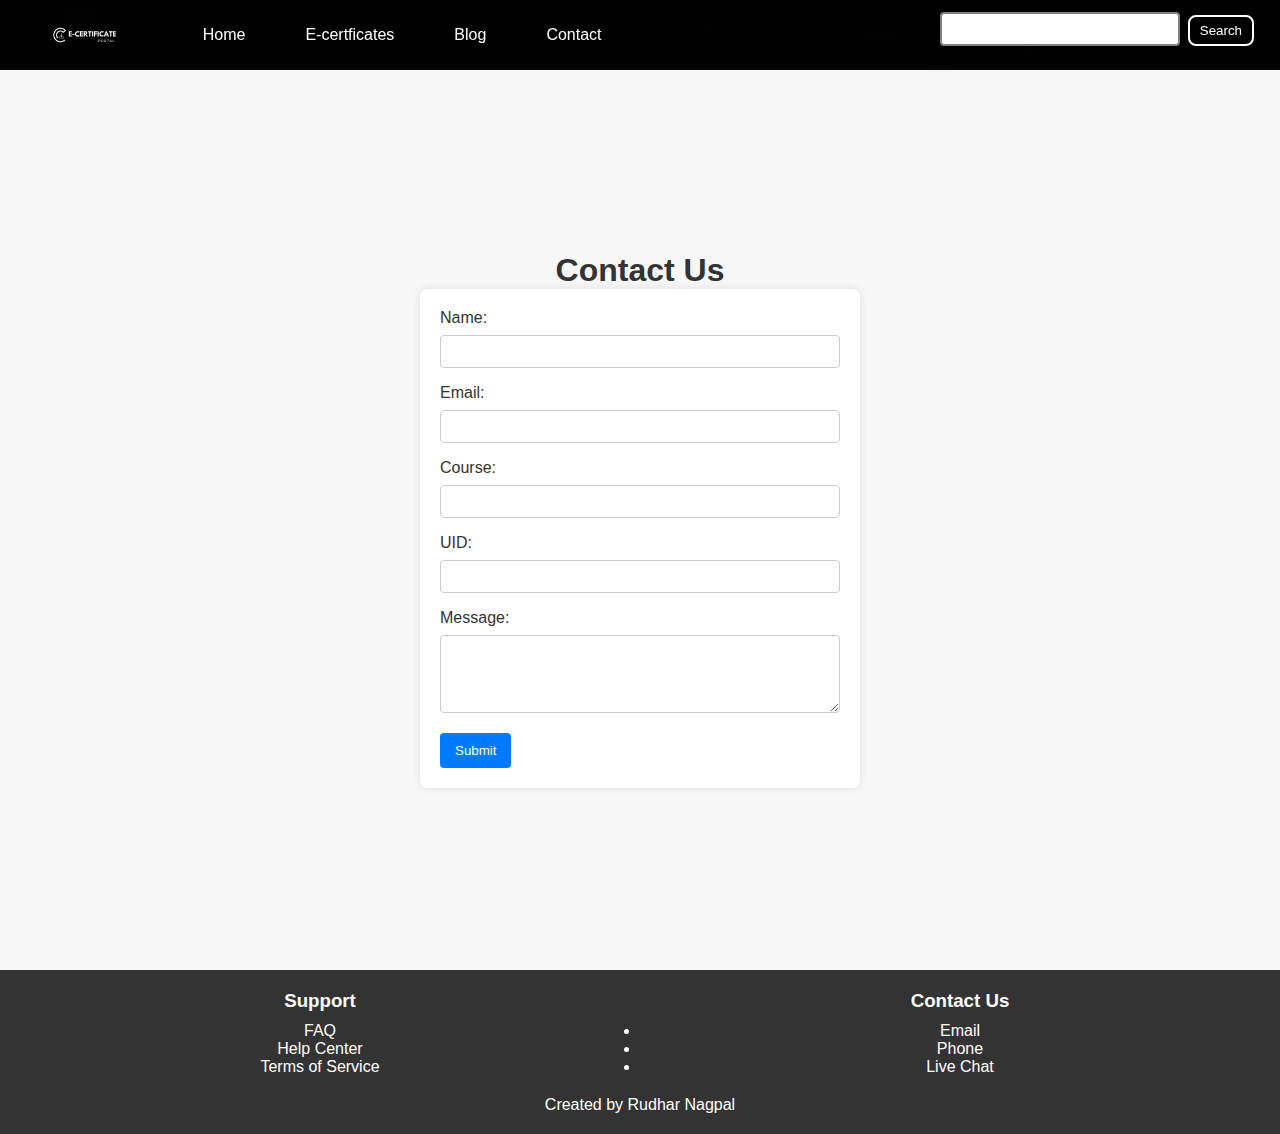
<file: contact.html>
<!DOCTYPE html>
<html lang="en">
<head>
  <meta charset="UTF-8">
  <meta name="viewport" content="width=device-width, initial-scale=1.0">
  <link rel="stylesheet" href="style.css">
  <title>Contact Form</title>
</head>
<header>
    <nav class="navbar background">
        <ul class="nav-list">
            <div class="logo"><img src="Black_and_White_Modern_Letter_C_Tech_Logo__4_-removebg-preview.png" alt="logo"></div>
            <li><a href="INDEX.HTML">Home</a></li>
            <li><a href="e-certificates.html">E-certficates</a></li>
            <li><a href="news.html">Blog</a></li>
            <li><a href="contact.html">Contact</a></li>
        </ul>
        <DIV CLASS="rightnav">
            <input type="text" name="search" id="search">
            <button class="btn btn-sm">Search
            </button>
        </DIV>
    </nav> 
</header>
<body>

  <div class="contact-container">
    <h1>Contact Us</h1>
    <form action="#" method="post">
      <label for="name">Name:</label>
      <input type="text" id="name" name="name" required>

      <label for="email">Email:</label>
      <input type="email" id="email" name="email" required>

      <label for="course">Course:</label>
      <input type="text" id="course" name="course" required>

      <label for="uid">UID:</label>
      <input type="text" id="uid" name="uid" required>

      <label for="message">Message:</label>
      <textarea id="message" name="message" rows="4" required></textarea>

      <button type="submit">Submit</button>
    </form>
  </div>


  <footer class="footer">
    <div class="footer-menu">
      <div class="footer-item">
        <h3>Support</h3>
        <ul>
          <li><a href="#">FAQ</a></li>
          <li><a href="#">Help Center</a></li>
          <li><a href="#">Terms of Service</a></li>
        </ul>
      </div>
      <div class="footer-item">
        <h3>Contact Us</h3>
        <ul>
          <li><a href="#">Email</a></li>
          <li><a href="#">Phone</a></li>
          <li><a href="#">Live Chat</a></li>
        </ul>
      </div>
    </div>
    <p class="footer-credit">Created by Rudhar Nagpal</p>
  </footer>



</body>
</html>
</file>
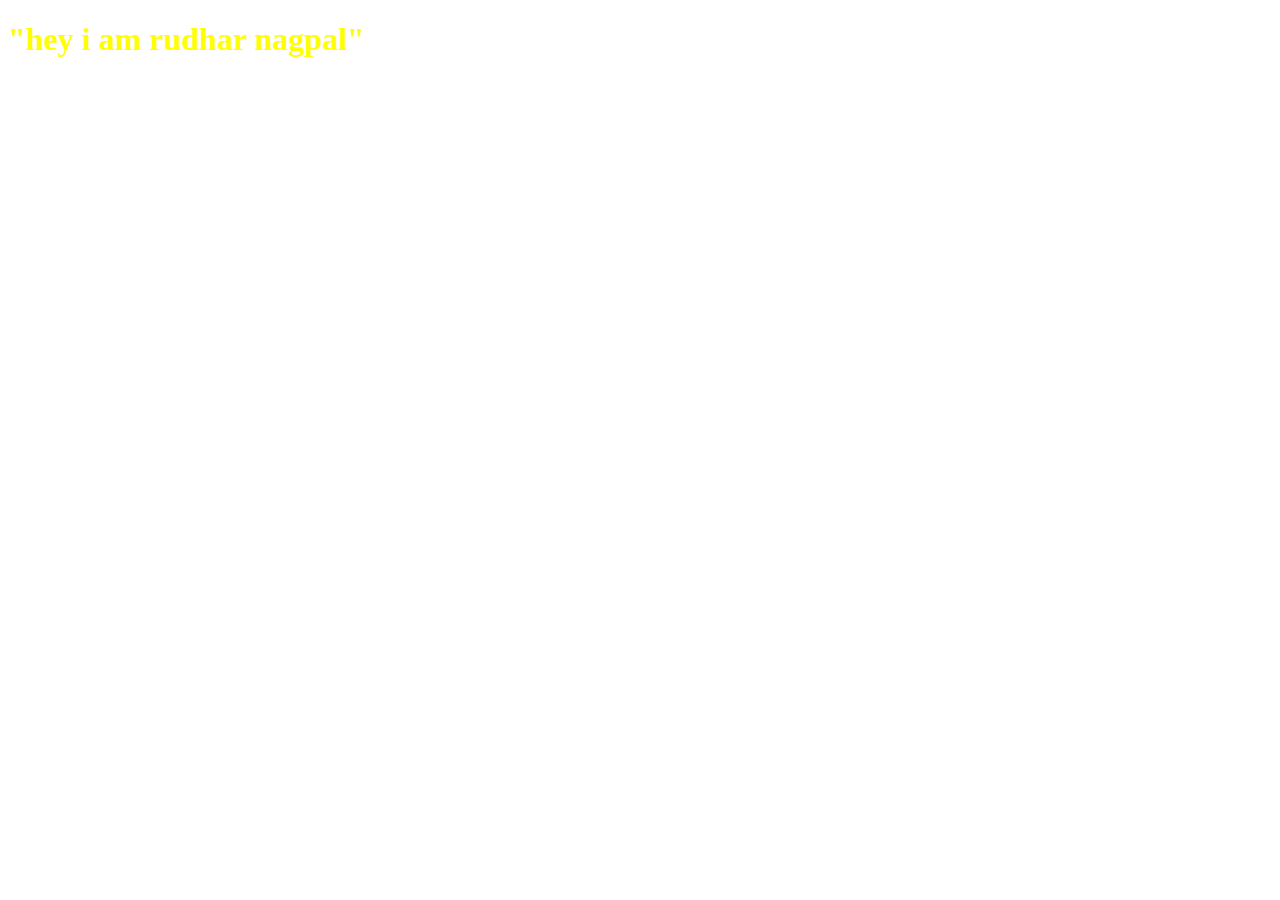
<file: demo3.html>
<!DOCTYPE html>
<html lang="en">
<head>
    <meta charset="UTF-8">
    <meta name="viewport" content="width=device-width, initial-scale=1.0">
    <title>Document</title>
    <link rel="stylesheet" href="demo3.css">
</head>
<body>
    <h1>
        "hey i am rudhar nagpal"
    </h1>
</body>
</html>
</file>
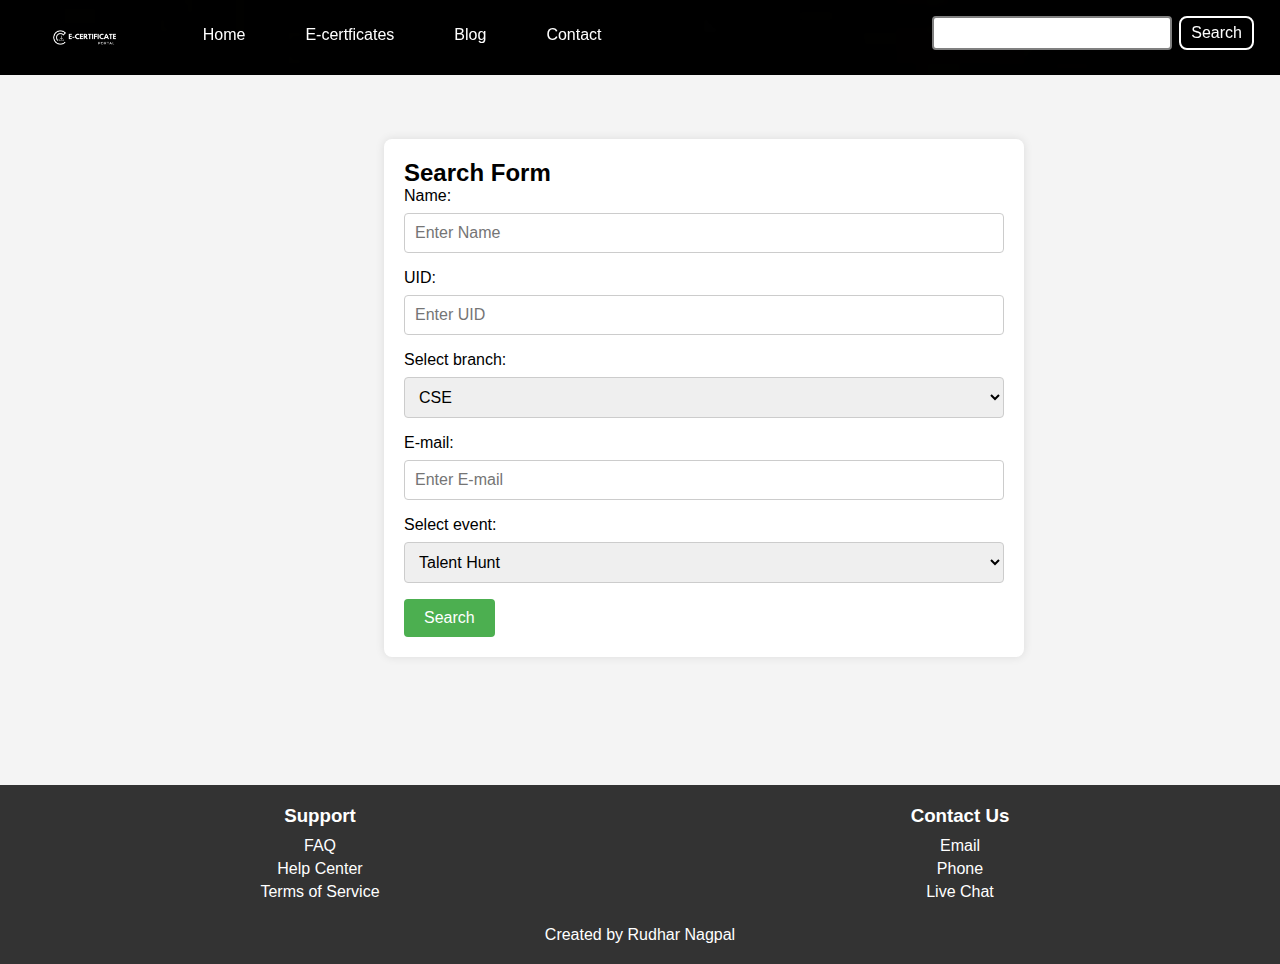
<file: e-certificates.html>
<!DOCTYPE html>
<html lang="en">
<head>
    <meta charset="UTF-8">
    <meta name="viewport" content="width=device-width, initial-scale=1.0">
    <title>Search Form</title>
    <link rel="stylesheet" href="style2.css">
   <header>
    <nav class="navbar background">
        <ul class="nav-list">
            <div class="logo"><img src="Black_and_White_Modern_Letter_C_Tech_Logo__4_-removebg-preview.png" alt="logo"></div>
            <li><a href="INDEX.HTML">Home</a></li>
            <li><a href="e-certificates.html">E-certficates</a></li>
            <li><a href="news.html">Blog</a></li>
            <li><a href="contact.html">Contact</a></li>
        </ul>
        <DIV CLASS="rightnav">
            <input type="text" name="search" id="search">
            <button class="btn btn-sm">Search
            </button>
        </DIV>
    </nav> 
   </header>
</head>
<body>
    


    <div class="search-form">
        <h2>Search Form</h2>
        <form action="#" method="post">
            <label for="name">Name:</label>
            <input type="text" id="name" name="name" placeholder="Enter Name">

            <label for="uid">UID:</label>
            <input type="text" id="uid" name="uid" placeholder="Enter UID">

            <label for="Select branch">Select branch:</label>
            <select id="branch" name="branch">
              <option value="CSE">CSE</option>
              <option value="CIVIL">CIVIL</option>
              <option value="ELECTRICAL">ELECTRICAL</option>
              <option value="MECHANICAL">MECHANICAL</option>
          </select>


            <label for="email">E-mail:</label>
            <input type="email" id="email" name="email" placeholder="Enter E-mail">


            <label for="Select event">Select event:</label>
            <select id="dropdown" name="dropdown">
                <option value="talent-hunt">Talent Hunt</option>
                <option value="python-course">Python Course</option>
                <option value="athletic-meet">Athletic Meet</option>
                <option value="presentation-competition">Presentation Competition</option>
            </select>

            <button type="submit">Search</button>
        </form>
    </div>
    <footer class="footer">
        <div class="footer-menu">
          <div class="footer-item">
            <h3>Support</h3>
            <ul>
              <li><a href="#">FAQ</a></li>
              <li><a href="#">Help Center</a></li>
              <li><a href="#">Terms of Service</a></li>
            </ul>
          </div>
          <div class="footer-item">
            <h3>Contact Us</h3>
            <ul>
              <li><a href="#">Email</a></li>
              <li><a href="#">Phone</a></li>
              <li><a href="#">Live Chat</a></li>
            </ul>
          </div>
        </div>
        <p class="footer-credit">Created by Rudhar Nagpal</p>
      </footer>



  

</body>
</html>
</file>
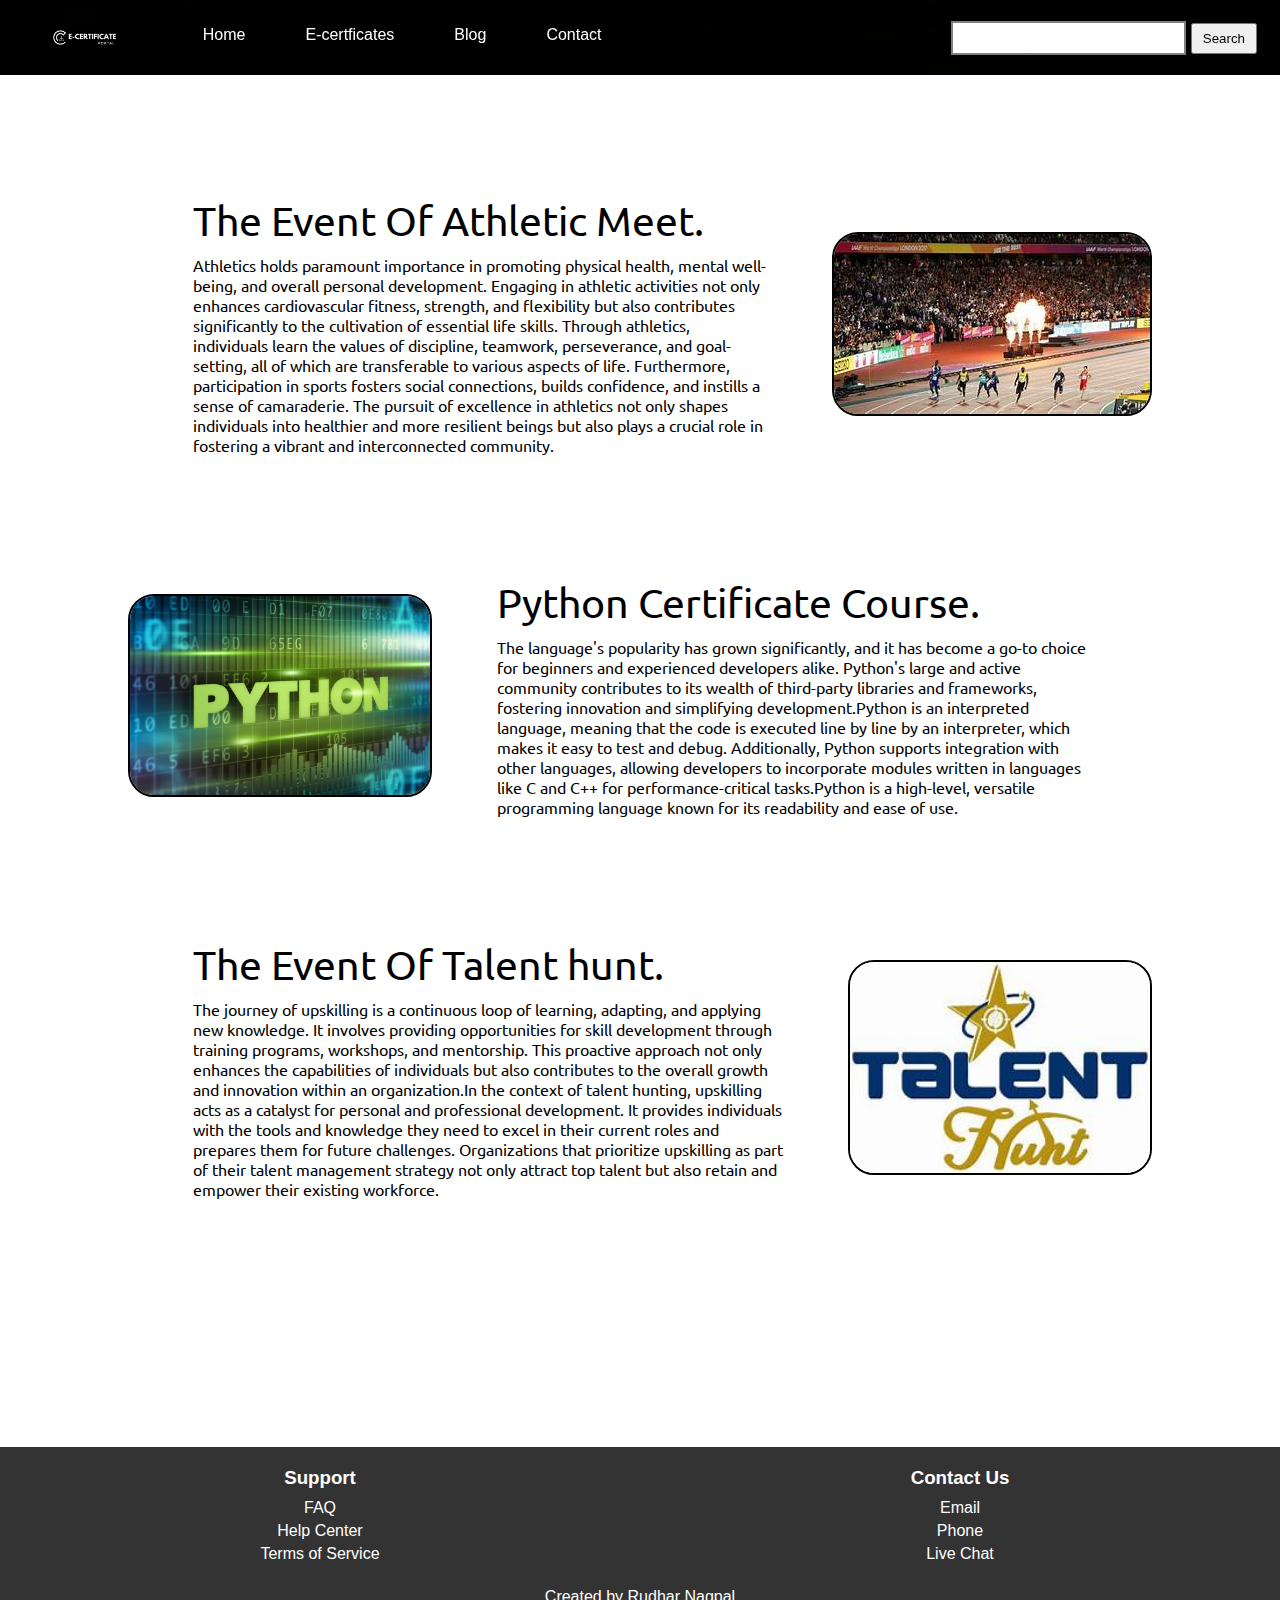
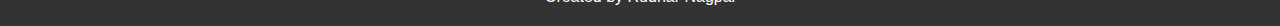
<file: news.html>
<!DOCTYPE html>
<html lang="en">
<head>
    <meta charset="UTF-8">
    <meta name="viewport" content="width=device-width, initial-scale=1.0">
    <title>blog</title>
    <link rel="stylesheet" href="stylenews.css">
        <header>
            <nav class="navbar background">
                <ul class="nav-list">
                    <div class="logo"><img src="Black_and_White_Modern_Letter_C_Tech_Logo__4_-removebg-preview.png" alt="logo"></div>
                    <li><a href="INDEX.HTML">Home</a></li>
                    <li><a href="e-certificates.html">E-certficates</a></li>
                    <li><a href="news.html">Blog</a></li>
                    <li><a href="contact.html">Contact</a></li>
                </ul>
                <DIV CLASS="rightnav">
                    <input type="text" name="search" id="search">
                    <button class="btn btn-sm">Search
                    </button>
                </DIV>
            </nav> 
           </header>
    
</head>


<body>
    <section class="section">
        <div class="paras">
        <p class="sectiontag text-big">The Event Of Athletic Meet.</p>
        <p class="sectionsubtag text-small">
            Athletics holds paramount importance in promoting physical health, mental well-being, and overall personal development. Engaging in athletic activities not only enhances cardiovascular fitness, strength, and flexibility but also contributes significantly to the cultivation of essential life skills. Through athletics, individuals learn the values of discipline, teamwork, perseverance, and goal-setting, all of which are transferable to various aspects of life. Furthermore, participation in sports fosters social connections, builds confidence, and instills a sense of camaraderie. The pursuit of excellence in athletics not only shapes individuals into healthier and more resilient beings but also plays a crucial role in fostering a vibrant and interconnected community.</p>
            </div>
            <div class="thumbnail">
                <img src="athletic.jpeg" alt="athletic image" class="imgfluid">
            </div>

    </section>

    
    <section class="section section-left">
        <div class="paras">
        <p class="sectiontag text-big">Python Certificate Course.</p>
        <p class="sectionsubtag text-small">The language's popularity has grown significantly, and it has become a go-to choice for beginners and experienced developers alike. Python's large and active community contributes to its wealth of third-party libraries and frameworks, fostering innovation and simplifying development.Python is an interpreted language, meaning that the code is executed line by line by an interpreter, which makes it easy to test and debug. Additionally, Python supports integration with other languages, allowing developers to incorporate modules written in languages like C and C++ for performance-critical tasks.Python is a high-level, versatile programming language known for its readability and ease of use.
           </p>
            </div>
            <div class="thumbnail">
                <img src="python course.jpg" alt="python" width="300" class="imgfluid">
            </div>

    </section>

    
    <section class="section section-three">
        <div class="paras">
        <p class="sectiontag text-big">The Event Of Talent hunt.</p>
        <p class="sectionsubtag text-small">The journey of upskilling is a continuous loop of learning, adapting, and applying new knowledge. It involves providing opportunities for skill development through training programs, workshops, and mentorship. This proactive approach not only enhances the capabilities of individuals but also contributes to the overall growth and innovation within an organization.In the context of talent hunting, upskilling acts as a catalyst for personal and professional development. It provides individuals with the tools and knowledge they need to excel in their current roles and prepares them for future challenges. Organizations that prioritize upskilling as part of their talent management strategy not only attract top talent but also retain and empower their existing workforce.
        </p>
            </div>
            <div class="thumbnail">
                <img src="talent hunt.jpeg" alt="athletic image" width="300"class="imgfluid">
            </div>

    </section>
    
    <footer class="footer">
        <div class="footer-menu">
          <div class="footer-item">
            <h3>Support</h3>
            <ul>
              <li><a href="#">FAQ</a></li>
              <li><a href="#">Help Center</a></li>
              <li><a href="#">Terms of Service</a></li>
            </ul>
          </div>
          <div class="footer-item">
            <h3>Contact Us</h3>
            <ul>
              <li><a href="#">Email</a></li>
              <li><a href="#">Phone</a></li>
              <li><a href="#">Live Chat</a></li>
            </ul>
          </div>
        </div>
        <p class="footer-credit">Created by Rudhar Nagpal</p>
      </footer>
</body>
</html>
</file>
<file: style.css>
@import url('https://fonts.googleapis.com/css2?family=Ubuntu&display=swap');

*{
    margin: 0;
    padding: 0%;
}
.logo{
    width: 20%;
    display:flex;
    justify-content: center;
    align-items: center; 
}
.logo img{
     width: 40%;
     
    ;


}
.navbar{
    display: flex;
    align-items: center;
    justify-content: center;
    position: sticky;
    top: 0%;
    cursor: pointer;

}
.nav-list {
    width: 70%;
    display: flex;
    align-items: center;
}
.nav-list li{
    list-style:none;
    padding: 26px 30px;
}
.nav-list li a{
    text-decoration: none;
    color: white;
}
.nav-list li a:hover{
    color: grey;
}
.rightnav{
    width: 30%;
    text-align: right;
    padding: 0 23px;
     
}
#search{
    padding: 5px;
    font-size: 17px;
    border: 2px solid grey;
    max-width: 240px;
}
.background{
    background:rgba(0, 0, 0, 0.7) url('th.jpeg');
    background-size: cover;
    background-blend-mode: darken;
    height: 100000;
}
.firstsection{
    height: 100vh;
}
.box-main{
    display: flex;
    justify-content: center;
    align-items: center;
    color: white;
    font-family: 'Segoe UI', Tahoma, Geneva, Verdana, sans-serif;
    max-width: 70%;
    margin: auto;
    height: 80%;

}
.firsthalf{
    width: 80% ;
    display: flex;
    flex-direction: column;
    text-align: left;
    justify-content: left;
    margin-right: 10%;
}
.secondhalf{
    width: 70%;
    margin-left: 60px;
    margin-top: 5%;
}
.secondhalf img{
    width: 100%;
    display: block;

}
.text-big{
    font-size: 41px;
}
.text-small{
    font-size: 18;
    margin-top: 10px;
}
.btn{
    padding: 8px 20px;
    margin: 7px 3px;
    border: 2px solid white;
    border-radius: 8px;
    background: none;
    color: white;
    cursor: pointer;
}
.btn-sm{
    padding:6px 10px;
    vertical-align: middle;
}
#onebt{
    margin-top: 5%;
}
.section{
    height: 500px;
    display: flex;
    align-items: center;
    justify-content: space-evenly;
    max-width: 80%;
    margin: auto;
    font-family: 'Ubuntu', sans-serif;
}
.section-left{
    flex-direction: row-reverse;
    margin-top: -10%;
     
}
.paras{
    padding: 0px 65px;
}
.sectionsubtag{
    font-family: 'Ubuntu', sans-serif;;
}
.section-three{
    margin-top: -10%;
}
.thumbnail img{
    border: 2px solid black;
    border-radius: 26px;
}
.ctr{
    background-color: rgb(255, 237, 201);
}
body {
    font-family: 'Arial', sans-serif;
    margin: 0;
    padding: 0;
  }
  
  .contact-container {
    background-color: #f7f7f7;
    display: flex;
    flex-direction: column;
    align-items: center;
    justify-content: center;
    height: 100vh;
  }
  
  h1 {
    color: #333;
  }
  
  form {
    background-color: #fff;
    border-radius: 8px;
    box-shadow: 0 0 10px rgba(0, 0, 0, 0.1);
    padding: 20px;
    width: 400px;
  }
  
  label {
    display: block;
    margin-bottom: 8px;
    color: #333;
  }
  
  input, textarea {
    width: 100%;
    padding: 8px;
    margin-bottom: 16px;
    box-sizing: border-box;
    border: 1px solid #ccc;
    border-radius: 4px;
  }
  
  input:focus, textarea:focus {
    outline: none;
    border-color: #007bff;
  }
  
  button {
    background-color: #007bff;
    color: #fff;
    padding: 10px 15px;
    border: none;
    border-radius: 4px;
    cursor: pointer;
  }
  
  button:hover {
    background-color: #0056b3;
  }
  body {
    font-family: 'Arial', sans-serif;
    margin: 0;
    padding: 0;
  }
  
  .footer {
    background-color: #333;
    color: #fff;
    padding: 20px 0;
    text-align: center;
  }
  
  .footer-menu {
    display: flex;
    justify-content: space-around;
  }
  
  .footer-item {
    flex: 1;
  }
  
  h3 {
    margin-bottom: 10px;
  }
  

  
 
  
  a {
    color: #fff;
    text-decoration: none;
  }
  
  a:hover {
    text-decoration: underline;
  }
  /* ... your existing CSS styles ... */

.footer-credit {
    color: #fff;
    margin-top: 20px;
  }

  .burger{
    display: none;
    position: absolute;
    cursor: pointer;
    right: 5%;
    top: 15px;
  }
  .line{
    width: 33px;
    background-color: white;
    height: 4px;
    margin: 5px 3px;
  }


  @media only screen and (max-width:1140px){
    .nav-list{
      flex-direction: column;

    }
    .navbar{
      flex-direction: column;
      transition: all 0.7s ease-out;
      height: 447px;
    }
    .rightnav{
      text-align: center;
    }
    #search{
      width: 100%;
    }
    .burger{
      display: block;
    }
    .h-nav-resp{
      height: 72px;
    }
    .v-class-resp{
      opacity: 0;
    }
  }
</file>
<file: demo3.css>
h1{
    color: yellow;
    
}
</file>
<file: style2.css>
@import url('https://fonts.googleapis.com/css2?family=Ubuntu&display=swap');

*{
    margin: 0;
    padding: 0%;
}
.logo{
    width: 20%;
    display:flex;
    justify-content: center;
    align-items: center; 
}
.logo img{
     width: 40%;
     
    ;


}
.navbar{
    display: flex;
    align-items: center;
    justify-content: center;
    position: sticky;
    top: 0%;
    cursor: pointer;

}
.nav-list {
    width: 70%;
    display: flex;
    align-items: center;
}
.nav-list li{
    list-style:none;
    padding: 26px 30px;
}
.nav-list li a{
    text-decoration: none;
    color: white;
}
.nav-list li a:hover{
    color: grey;
}
.rightnav{
    width:30%;
    text-align: right;
    padding: 0 23px;
     
}
#search{
    padding: 5px;
    font-size: 17px;
    border: 2px solid grey;
    max-width: 240px;
}
.background{
    background:rgba(0, 0, 0, 0.7) url('th.jpeg');
    background-size: cover;
    background-blend-mode: darken;
    height: 100000;
}
.firstsection{
    height: 100vh;
}
.box-main{
    display: flex;
    justify-content: center;
    align-items: center;
    color: white;
    font-family: 'Segoe UI', Tahoma, Geneva, Verdana, sans-serif;
    max-width: 70%;
    margin: auto;
    height: 80%;

}
.firsthalf{
    width: 80% ;
    display: flex;
    flex-direction: column;
    text-align: left;
    justify-content: left;
    margin-right: 10%;
}
.secondhalf{
    width: 70%;
    margin-left: 60px;
    margin-top: 5%;
}
.secondhalf img{
    width: 100%;
    display: block;

}
.text-big{
    font-size: 41px;
}
.text-small{
    font-size: 18;
    margin-top: 10px;
}
.btn{
    padding: 8px 20px;
    margin: 7px 3px;
    border: 2px solid white;
    border-radius: 8px;
    background: none;
    color: white;
    cursor: pointer;
}
.btn-sm{
    padding:6px 10px;
    vertical-align: middle;
}
#onebt{
    margin-top: 5%;
}
.section{
    height: 500px;
    display: flex;
    align-items: center;
    justify-content: space-evenly;
    max-width: 80%;
    margin: auto;
    font-family: 'Ubuntu', sans-serif;
}
.section-left{
    flex-direction: row-reverse;
    margin-top: -10%;
     
}
.paras{
    padding: 0px 65px;
}
.sectionsubtag{
    font-family: 'Ubuntu', sans-serif;;
}
.section-three{
    margin-top: -10%;
}
.thumbnail img{
    border: 2px solid black;
    border-radius: 26px;
}
.ctr{
    background-color: rgb(255, 237, 201);
}
body {
    font-family: 'Arial', sans-serif;
    margin: 0;
    padding: 0;
  }
  
  .contact-container {
    background-color: #f7f7f7;
    display: flex;
    flex-direction: column;
    align-items: center;
    justify-content: center;
    height: 100vh;
  }
  body {
    font-family: 'Arial', sans-serif;
    background-color: #f4f4f4;
    margin: 0;
    padding: 0;
    justify-content: center;
    align-items: center;
    height: 100vh;
}

.search-form {
    width: 60%;
    margin-top: 5%;
    margin-left: 30%;
    max-width: 600px;
    background-color: #fff;
    padding: 20px;
    box-shadow: 0 0 10px rgba(0, 0, 0, 0.1);
    border-radius: 8px;
    align-items: center;
    justify-content: center;
}

label {
    display: block;
    margin-bottom: 8px;
}

input,
select {
    width: 100%;
    padding: 10px;
    margin-bottom: 16px;
    box-sizing: border-box;
    border: 1px solid #ccc;
    border-radius: 4px;
    font-size: 16px;
}

button {
    background-color: #4caf50;
    color: #fff;
    padding: 10px 20px;
    border: none;
    border-radius: 4px;
    cursor: pointer;
    font-size: 16px;
}

button:hover {
    background-color: #45a049;
}
body {
    font-family: 'Arial', sans-serif;
    margin: 0;
    padding: 0;
  }
  
  .footer {
    background-color: #333;
    color: #fff;
    padding: 20px 0;
    text-align: center;
    margin-top: 10%;
  }
  
  .footer-menu {
    display: flex;
    justify-content: space-around;
  }
  
  .footer-item {
    flex: 1;
  }
  
  h3 {
    margin-bottom: 10px;
  }
  
  ul {
    list-style: none;
    padding: 0;
  }
  
  li {
    margin-bottom: 5px;
  }
  
  a {
    color: #fff;
    text-decoration: none;
  }
  
  a:hover {
    text-decoration: underline;
  }
  /* ... your existing CSS styles ... */

.footer-credit {
    color: #fff;
    margin-top: 20px;
  }
</file>
<file: stylenews.css>
@import url('https://fonts.googleapis.com/css2?family=Ubuntu&display=swap');

*{
    margin: 0;
    padding: 0%;
}
.logo{
    width: 20%;
    display:flex;
    justify-content: center;
    align-items: center; 
}
.logo img{
     width: 40%;
     
    ;


}
.navbar{
    display: flex;
    align-items: center;
    justify-content: center;
    position: sticky;
    top: 0%;
    cursor: pointer;

}
.nav-list {
    width: 70%;
    display: flex;
    align-items: center;
}
.nav-list li{
    list-style:none;
    padding: 26px 30px;
}
.nav-list li a{
    text-decoration: none;
    color: white;
}
.nav-list li a:hover{
    color: grey;
}
.rightnav{
    width:30%;
    text-align: right;
    padding: 0 23px;
     
}
#search{
    padding: 5px;
    font-size: 17px;
    border: 2px solid grey;
    max-width: 240px;
}
.background{
    background:rgba(0, 0, 0, 0.7) url('th.jpeg');
    background-size: cover;
    background-blend-mode: darken;
    height: 100000;
}
.btn-sm{
    padding:6px 10px;
    vertical-align: middle;
}
#onebt{
    margin-top: 5%;
}
.section{
    height: 500px;
    display: flex;
    align-items: center;
    justify-content: space-evenly;
    max-width: 80%;
    margin: auto;
    font-family: 'Ubuntu', sans-serif;
}
.section-left{
    flex-direction: row-reverse;
    margin-top: -10%;
     
}
.paras{
    padding: 0px 65px;
}
.sectionsubtag{
    font-family: 'Ubuntu', sans-serif;;
}
.section-three{
    margin-top: -10%;
}
.thumbnail img{
    border: 2px solid black;
    border-radius: 26px;
}
.text-big{
    font-size: 41px;
}
.text-small{
    font-size: 18;
    margin-top: 10px;
}
body {
    font-family: 'Arial', sans-serif;
    margin: 0;
    padding: 0;
  }
  
  .footer {
    background-color: #333;
    color: #fff;
    padding: 20px 0;
    text-align: center;
    margin-top: 10%;
  }
  
  .footer-menu {
    display: flex;
    justify-content: space-around;
  }
  
  .footer-item {
    flex: 1;
  }
  
  h3 {
    margin-bottom: 10px;
  }
  
  ul {
    list-style: none;
    padding: 0;
  }
  
  li {
    margin-bottom: 5px;
  }
  
  a {
    color: #fff;
    text-decoration: none;
  }
  
  a:hover {
    text-decoration: underline;
  }
  /* ... your existing CSS styles ... */

.footer-credit {
    color: #fff;
    margin-top: 20px;
  }
</file>
